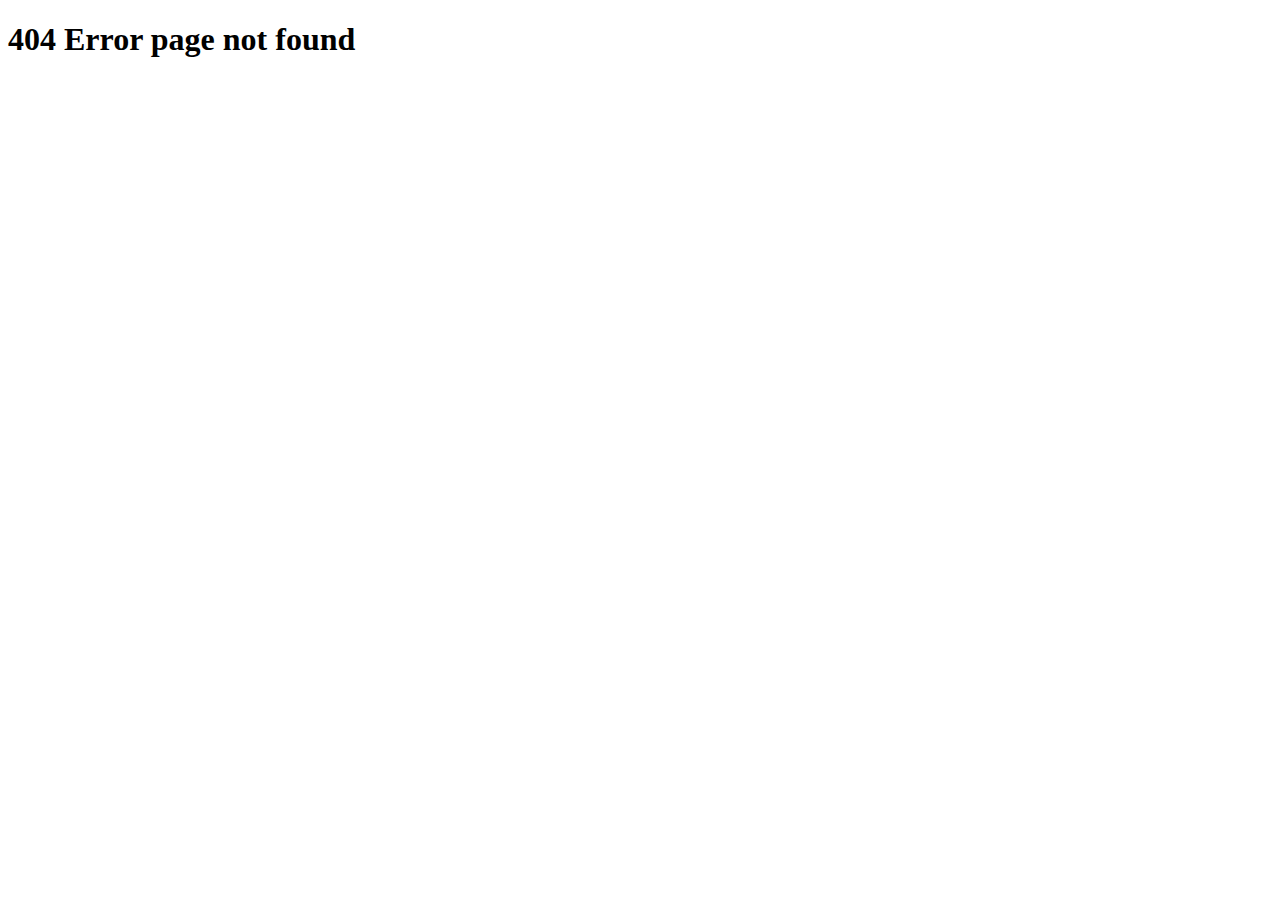
<file: page-not-found.html>
<!DOCTYPE html>
<html lang="en">
<head>
    <meta charset="UTF-8">
    <meta name="viewport" content="width=device-width, initial-scale=1.0">
    <title>Document</title>
</head>
<body>
    <h1>404 Error page not found</h1>
</body>
</html>
</file>
